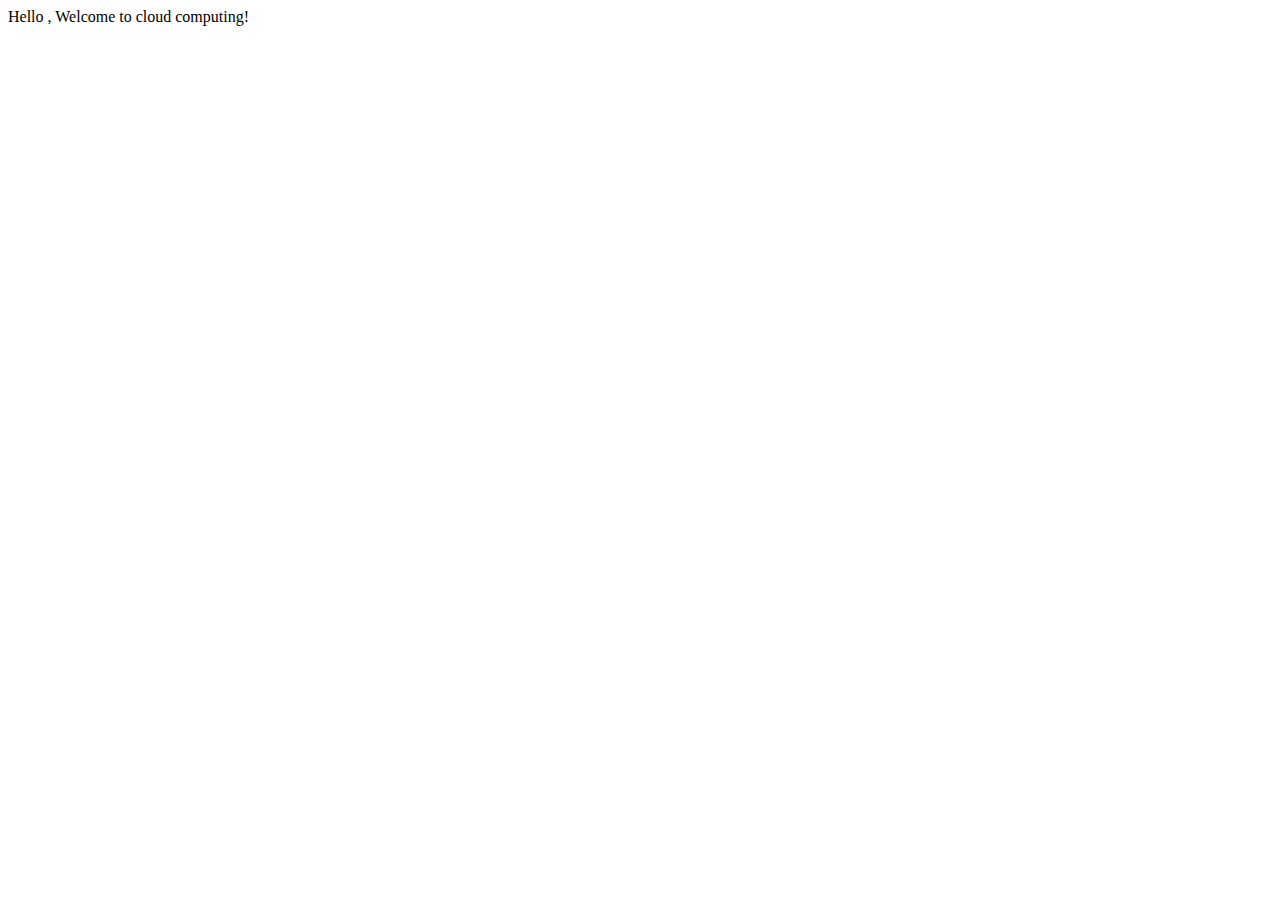
<file: index.html>
<!DOCTYPE html>

<html>
    <head>
        <meta charset="utf-8">
        <meta http-equiv="X-UA-Compatible" content="IE=edge">
        <title></title>
        <meta name="description" content="">
        <meta name="viewport" content="width=device-width, initial-scale=1">
        <link rel="stylesheet" href="">
    </head>
    <body>
        <div>
            Hello , Welcome to cloud computing!
        </div>
    </body>
</html>
</file>
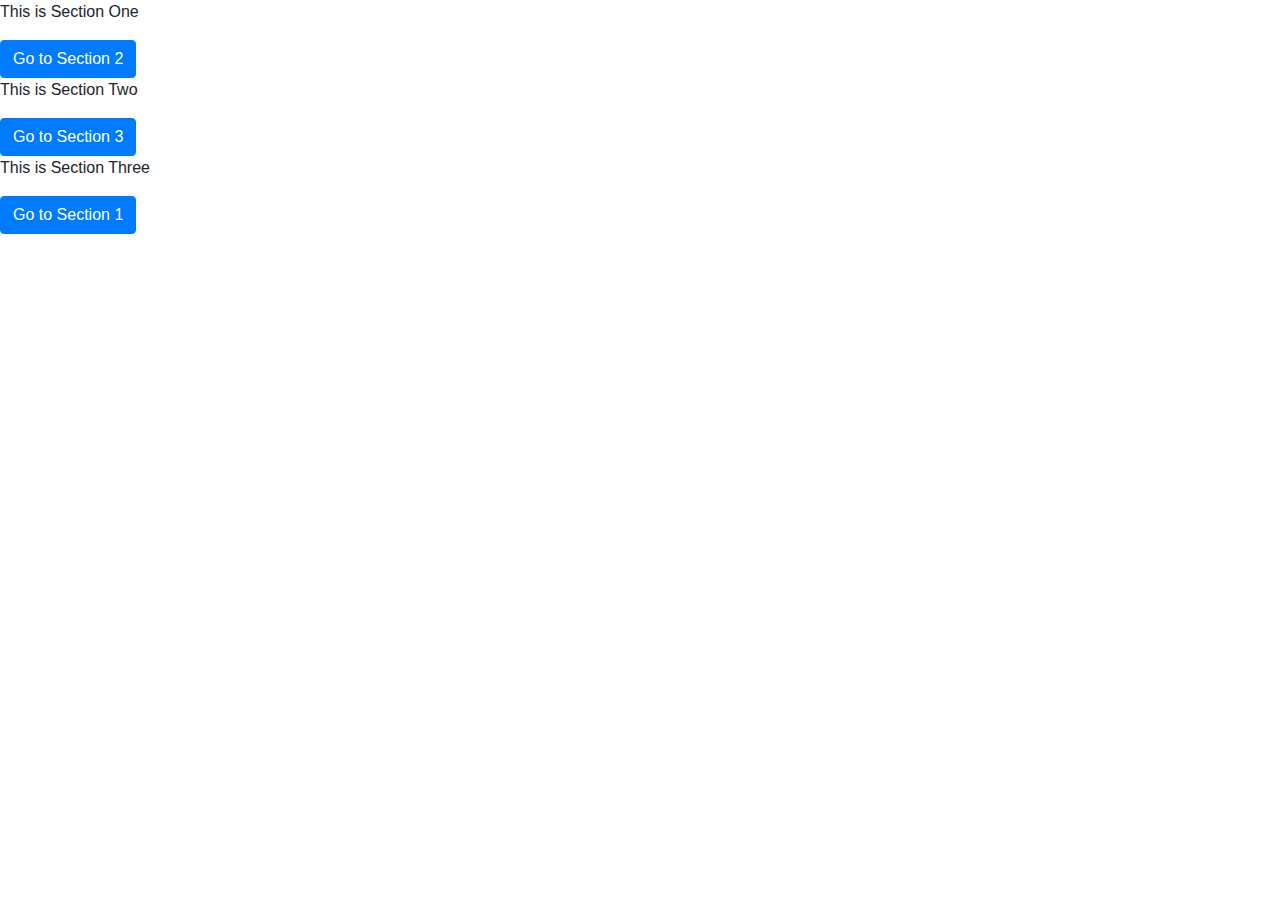
<file: StaticWebsites/dummy.html>
<!DOCTYPE html>
<html>
  <head>
    <link rel="stylesheet" href="https://stackpath.bootstrapcdn.com/bootstrap/4.5.2/css/bootstrap.min.css" integrity="sha384-JcKb8q3iqJ61gNV9KGb8thSsNjpSL0n8PARn9HuZOnIxN0hoP+VmmDGMN5t9UJ0Z" crossorigin="anonymous">
    <script src="https://code.jquery.com/jquery-3.5.1.slim.min.js" integrity="sha384-DfXdz2htPH0lsSSs5nCTpuj/zy4C+OGpamoFVy38MVBnE+IbbVYUew+OrCXaRkfj" crossorigin="anonymous"></script>
    <script src="https://cdn.jsdelivr.net/npm/popper.js@1.16.1/dist/umd/popper.min.js" integrity="sha384-9/reFTGAW83EW2RDu2S0VKaIzap3H66lZH81PoYlFhbGU+6BZp6G7niu735Sk7lN" crossorigin="anonymous"></script>
    <script src="https://stackpath.bootstrapcdn.com/bootstrap/4.5.2/js/bootstrap.min.js" integrity="sha384-B4gt1jrGC7Jh4AgTPSdUtOBvfO8shuf57BaghqFfPlYxofvL8/KUEfYiJOMMV+rV" crossorigin="anonymous"></script>
  </head>
  <body>
    <!--html id attribute,onclick attribute -->
    <div id="section1">
      <p> This is Section One </p>
      <button class="btn btn-primary" onclick="display('section2')">
        Go to Section 2
      </button>
    </div>
    <div id="section2">
      <p> This is Section Two </p>
      <button class="btn btn-primary" onclick="display('section3')">
        Go to Section 3
      </button>
    </div>
    <div id="section3">
      <p> This is Section Three </p>
      <button class="btn btn-primary" onclick="display('section1')">
        Go to Section 1
      </button>
    </div>
    <!-- ccbp ui kit -->
    <script type="text/javascript" src="https://d1tgh8fmlzexmh.cloudfront.net/ccbp-static-website/js/ccbp-ui-kit.js"></script>
  </body>
</html>
</file>
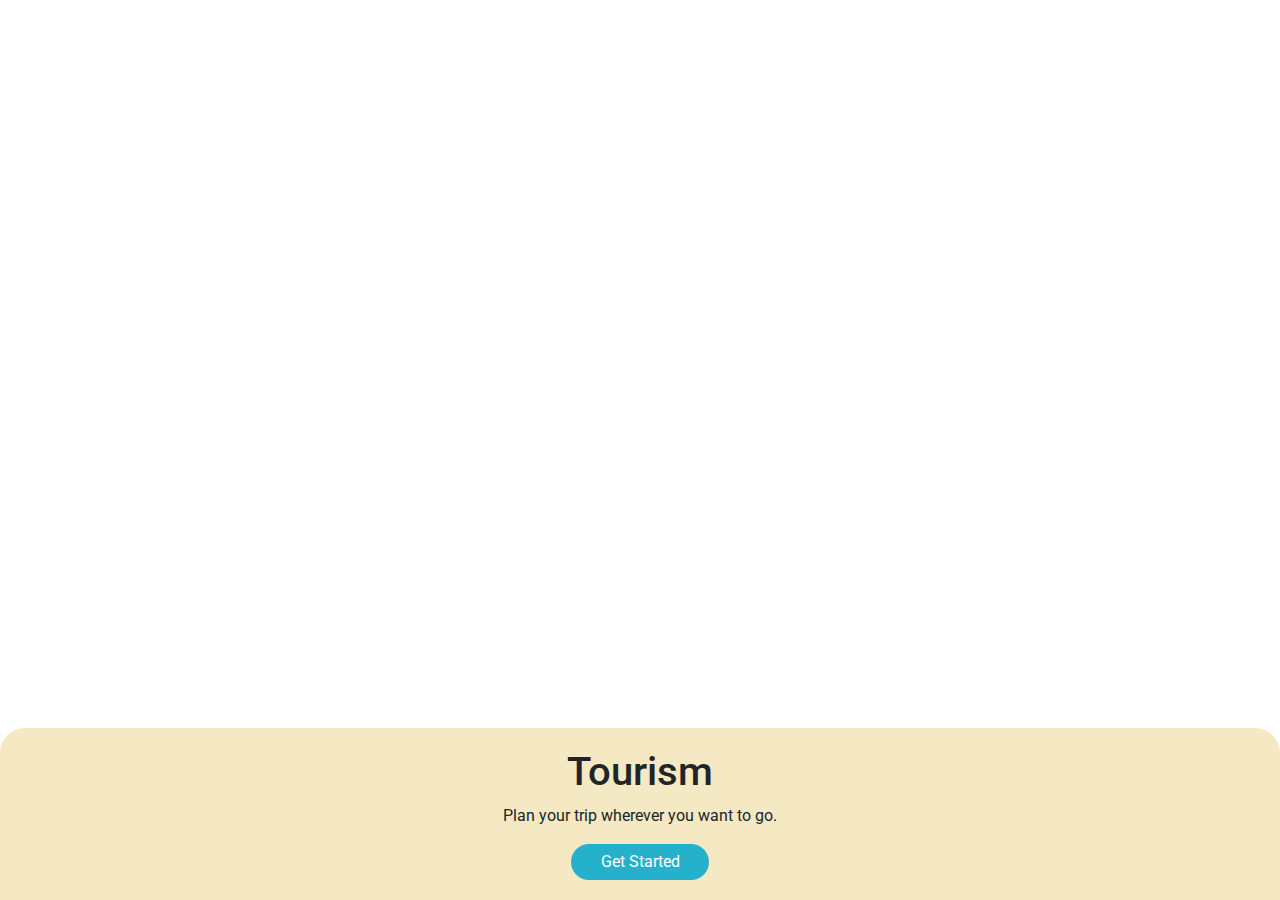
<file: StaticWebsites/home.html>
<!DOCTYPE html>
<html>
    <head>
        <title>Home</title>
        <!-- roboto link -->
        <link rel="preconnect" href="https://fonts.googleapis.com">
        <link rel="preconnect" href="https://fonts.gstatic.com" crossorigin>
        <link href="https://fonts.googleapis.com/css2?family=Roboto:wght@300;400&display=swap" rel="stylesheet">
        <!-- css file link -->
        <link rel="stylesheet" type="text/css" href="home.css">
        <!-- bootstrap cdn -->
        <link rel="stylesheet" href="https://stackpath.bootstrapcdn.com/bootstrap/4.5.2/css/bootstrap.min.css" integrity="sha384-JcKb8q3iqJ61gNV9KGb8thSsNjpSL0n8PARn9HuZOnIxN0hoP+VmmDGMN5t9UJ0Z" crossorigin="anonymous">
        <script src="https://code.jquery.com/jquery-3.5.1.slim.min.js" integrity="sha384-DfXdz2htPH0lsSSs5nCTpuj/zy4C+OGpamoFVy38MVBnE+IbbVYUew+OrCXaRkfj" crossorigin="anonymous"></script>
        <script src="https://cdn.jsdelivr.net/npm/popper.js@1.16.1/dist/umd/popper.min.js" integrity="sha384-9/reFTGAW83EW2RDu2S0VKaIzap3H66lZH81PoYlFhbGU+6BZp6G7niu735Sk7lN" crossorigin="anonymous"></script>
        <script src="https://stackpath.bootstrapcdn.com/bootstrap/4.5.2/js/bootstrap.min.js" integrity="sha384-B4gt1jrGC7Jh4AgTPSdUtOBvfO8shuf57BaghqFfPlYxofvL8/KUEfYiJOMMV+rV" crossorigin="anonymous"></script>
    
    </head>
    <body>
        <div class="bg-container d-flex flex-column justify-content-end">
            <div class="tourism-card">
                <h1 class="main-heading">Tourism</h1>
                <p class="paragraph">
                Plan your trip wherever you want to go.


                </p>
                <button class="button">Get Started</button>
            </div>
        </div>
    </body>
</html>
</file>
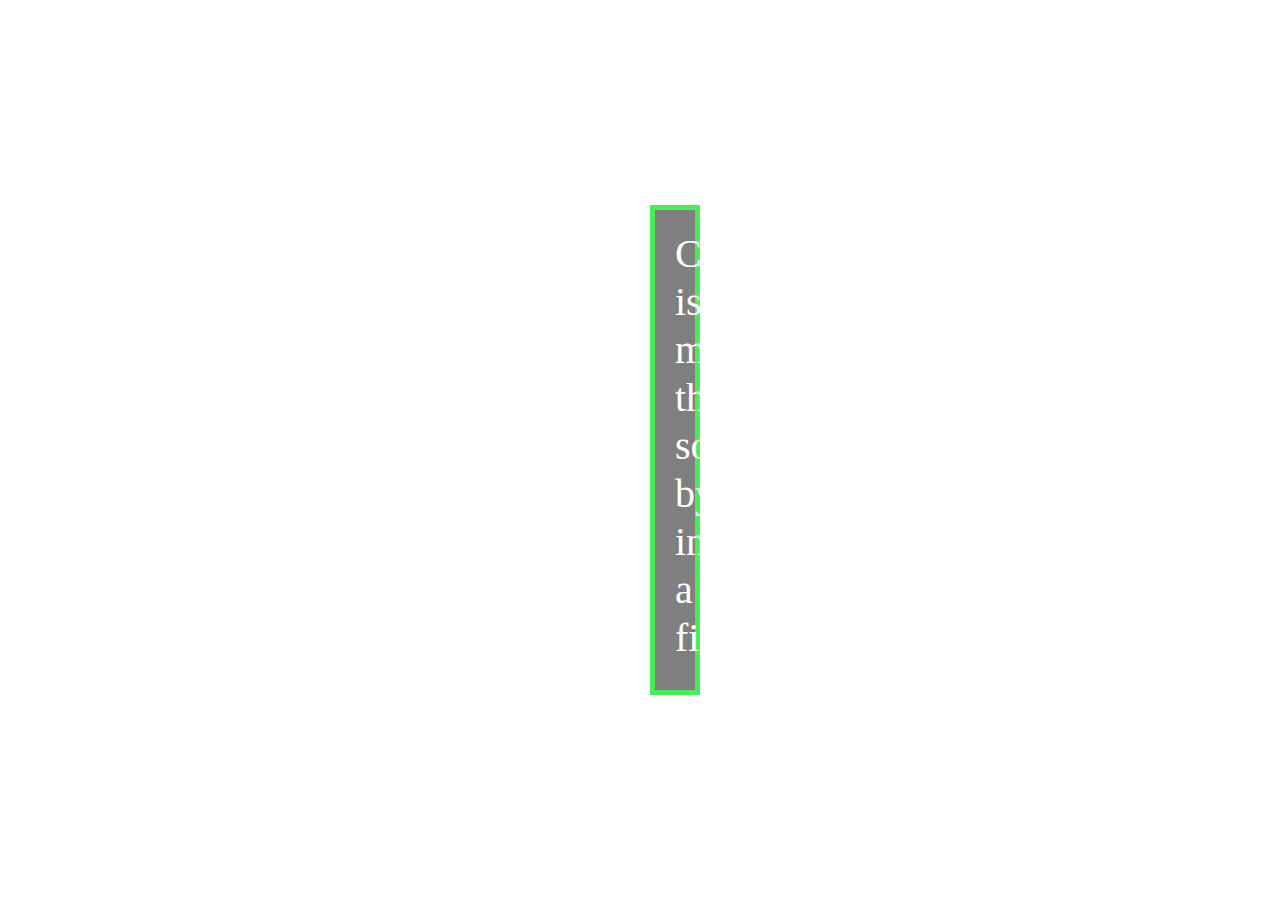
<file: StaticWebsites/practice/ccp.html>
<!DOCTYPE html>
<html>
    <head>
        <title>Coding Cover Page</title>
        <link rel="stylesheet" type="text/css" href="ccp.css">
        <!-- bootstrap cdn -->
        <link rel="stylesheet" href="https://stackpath.bootstrapcdn.com/bootstrap/4.5.2/css/bootstrap.min.css" integrity="sha384-JcKb8q3iqJ61gNV9KGb8thSsNjpSL0n8PARn9HuZOnIxN0hoP+VmmDGMN5t9UJ0Z" crossorigin="anonymous">
        <script src="https://code.jquery.com/jquery-3.5.1.slim.min.js" integrity="sha384-DfXdz2htPH0lsSSs5nCTpuj/zy4C+OGpamoFVy38MVBnE+IbbVYUew+OrCXaRkfj" crossorigin="anonymous"></script>
        <script src="https://cdn.jsdelivr.net/npm/popper.js@1.16.1/dist/umd/popper.min.js" integrity="sha384-9/reFTGAW83EW2RDu2S0VKaIzap3H66lZH81PoYlFhbGU+6BZp6G7niu735Sk7lN" crossorigin="anonymous"></script>
        <script src="https://stackpath.bootstrapcdn.com/bootstrap/4.5.2/js/bootstrap.min.js" integrity="sha384-B4gt1jrGC7Jh4AgTPSdUtOBvfO8shuf57BaghqFfPlYxofvL8/KUEfYiJOMMV+rV" crossorigin="anonymous"></script>
    
    </head>
    <body>
        <div class="bg-container d-flex flex-column justify-content-center">
            <div class="coding-card">
                <h1 class="heading">
                    Code is more than some bytes in a file
                </h1>
            </div>
        </div>
    </body>
</html>
</file>
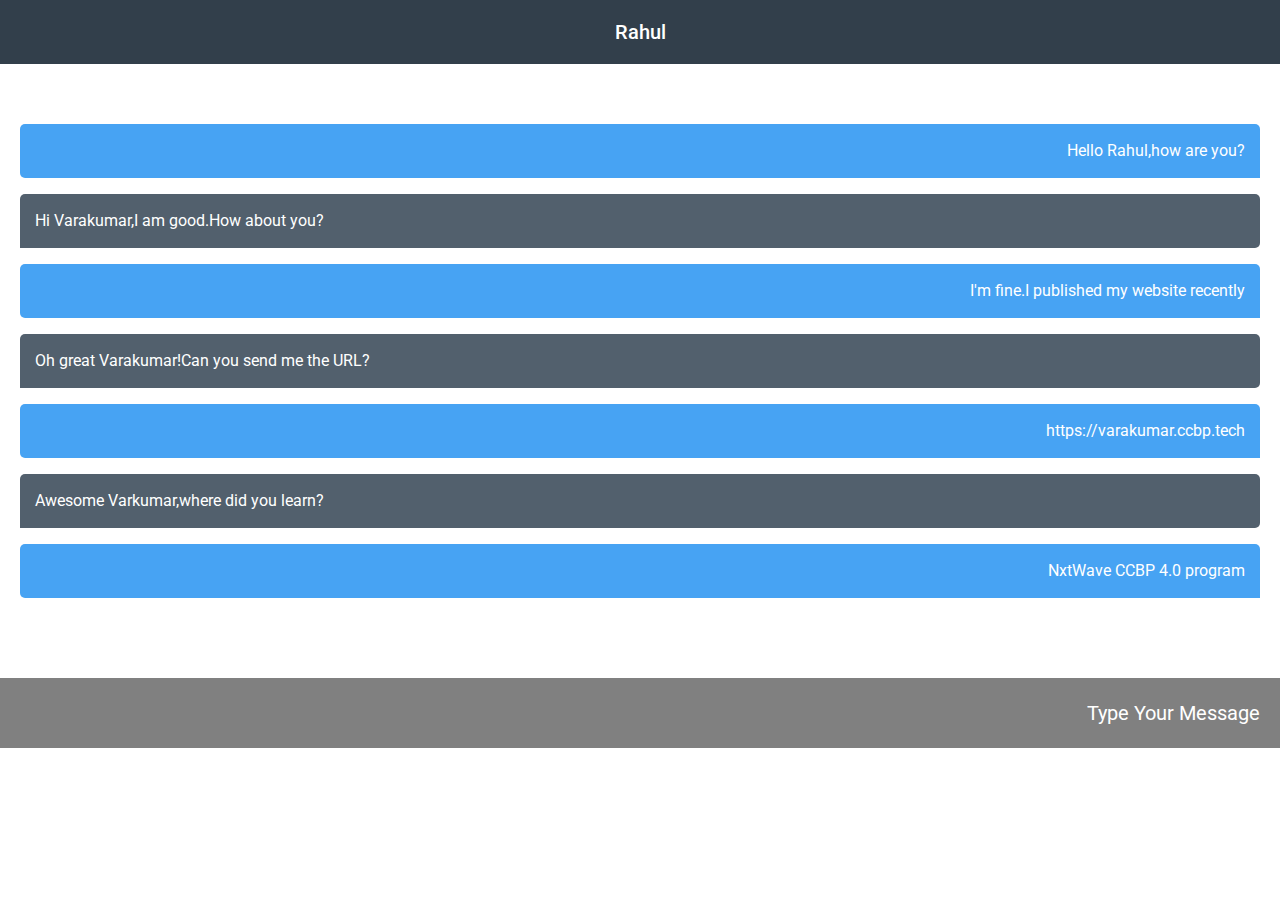
<file: StaticWebsites/practice/chatpage.html>
<!DOCTYPE html>
<html>

<head>
    <title>Chat Page </title>
        <!-- roboto link -->
        <link rel="preconnect" href="https://fonts.googleapis.com">
        <link rel="preconnect" href="https://fonts.gstatic.com" crossorigin>
        <link href="https://fonts.googleapis.com/css2?family=Roboto:wght@300;400&display=swap" rel="stylesheet">
        <!-- css file link -->
        <link rel="stylesheet" type="text/css" href="chatpage.css">
        <!-- bootstrap cdn -->
        <link rel="stylesheet" href="https://stackpath.bootstrapcdn.com/bootstrap/4.5.2/css/bootstrap.min.css" integrity="sha384-JcKb8q3iqJ61gNV9KGb8thSsNjpSL0n8PARn9HuZOnIxN0hoP+VmmDGMN5t9UJ0Z" crossorigin="anonymous">
        <script src="https://code.jquery.com/jquery-3.5.1.slim.min.js" integrity="sha384-DfXdz2htPH0lsSSs5nCTpuj/zy4C+OGpamoFVy38MVBnE+IbbVYUew+OrCXaRkfj" crossorigin="anonymous"></script>
        <script src="https://cdn.jsdelivr.net/npm/popper.js@1.16.1/dist/umd/popper.min.js" integrity="sha384-9/reFTGAW83EW2RDu2S0VKaIzap3H66lZH81PoYlFhbGU+6BZp6G7niu735Sk7lN" crossorigin="anonymous"></script>
        <script src="https://stackpath.bootstrapcdn.com/bootstrap/4.5.2/js/bootstrap.min.js" integrity="sha384-B4gt1jrGC7Jh4AgTPSdUtOBvfO8shuf57BaghqFfPlYxofvL8/KUEfYiJOMMV+rV" crossorigin="anonymous"></script>
               
</head>

<body>
    <div class="bg-container">
        <h1 class="heading">Rahul</h1>
        <p class="chat-card">Hello Rahul,how are you?</p>
        <p class="chat-card1">Hi Varakumar,I am good.How about you?</p>
        <p class="chat-card">I'm fine.I published my website recently</p>
        <p class="chat-card1">Oh great Varakumar!Can you send me the URL?</p>
        <p class="chat-card">https://varakumar.ccbp.tech</p>
        <p class="chat-card1">Awesome Varkumar,where did you learn?</p>
        <p class="chat-card">NxtWave CCBP 4.0 program</p>

        <p class="chat-card2"> Type Your Message </p>
        
    </div>
</body>

</html>
</file>
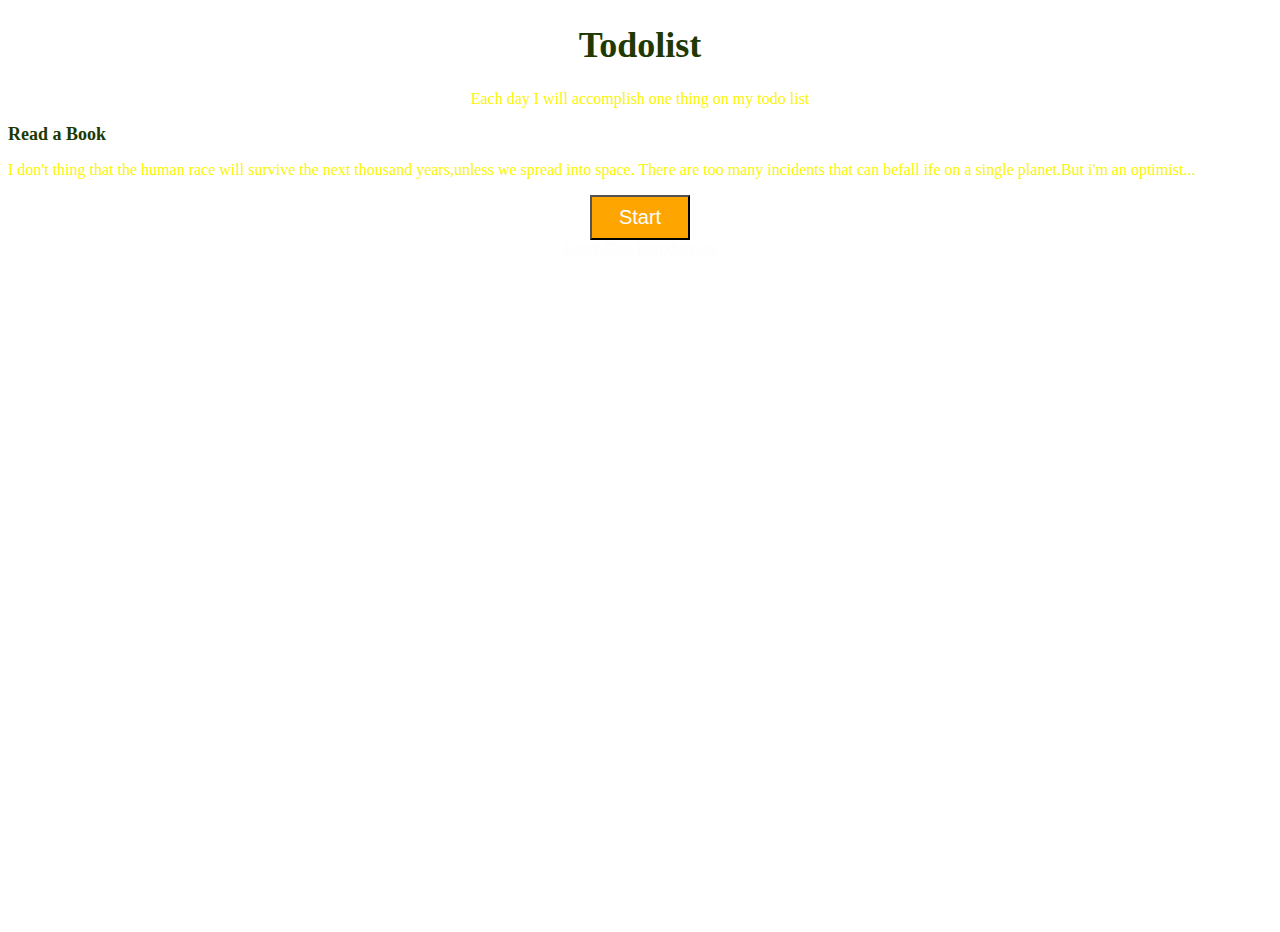
<file: StaticWebsites/practice/todo.html>
<!DOCTYPE html>
<html>
    <head> 
        <title> Your Page </title>
        <link rel="stylesheet" type="text/css" href="todo.css">
    </head>
    <body>
        <div class="bg-container">
            <div class="card">
                <h1 class="main-heading">Todolist</h1>
                <p> Each day I will accomplish one thing on my todo list </p>
            </div>
            <div class="card1">
                <h1 class="heading">Read a Book</h1>
                <p class="paragraph">
                    I don't thing that the human race will survive the
                    next thousand years,unless we spread into space.
                    There are too many incidents that can befall ife on
                    a single planet.But i'm an optimist...
                </p>
                <button class="button">Start</button>
            </div>
            <div class="card2">Don't Skip Introduction</div>
        </div>
    </body>

</html>
</file>
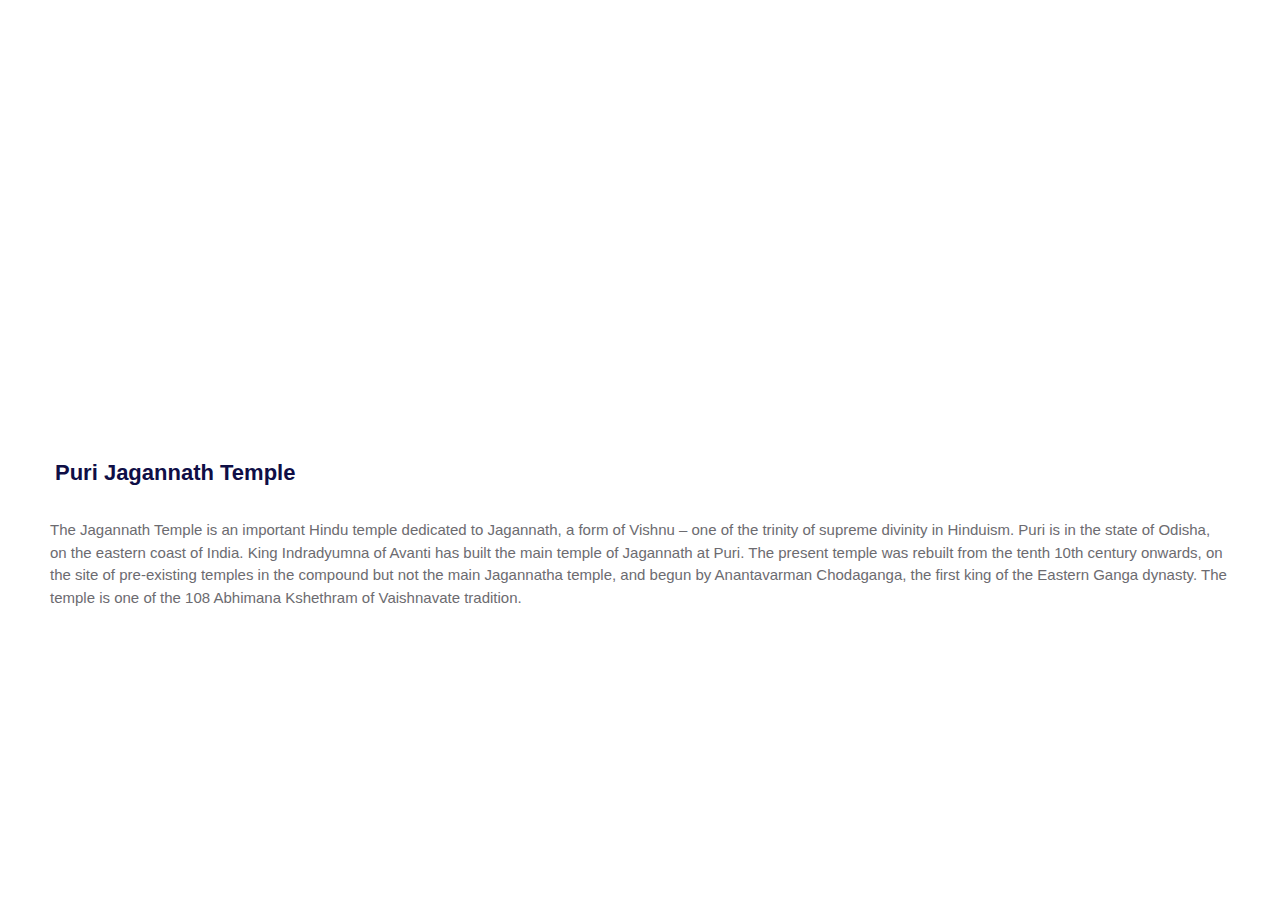
<file: StaticWebsites/practice/video.html>
<!DOCTYPE html>
<html lang="en">
<head>
    <meta charset="UTF-8">
    <meta name="viewport" content="width=device-width, initial-scale=1.0">
    <title>Detailed View</title>
    <!-- css file -->
    <link rel="stylesheet" type="text/css" href="video.css">
    <!-- bootstrap cdn -->
    <link rel="stylesheet" href="https://stackpath.bootstrapcdn.com/bootstrap/4.5.2/css/bootstrap.min.css" integrity="sha384-JcKb8q3iqJ61gNV9KGb8thSsNjpSL0n8PARn9HuZOnIxN0hoP+VmmDGMN5t9UJ0Z" crossorigin="anonymous">
    <script src="https://code.jquery.com/jquery-3.5.1.slim.min.js" integrity="sha384-DfXdz2htPH0lsSSs5nCTpuj/zy4C+OGpamoFVy38MVBnE+IbbVYUew+OrCXaRkfj" crossorigin="anonymous"></script>
    <script src="https://cdn.jsdelivr.net/npm/popper.js@1.16.1/dist/umd/popper.min.js" integrity="sha384-9/reFTGAW83EW2RDu2S0VKaIzap3H66lZH81PoYlFhbGU+6BZp6G7niu735Sk7lN" crossorigin="anonymous"></script>
    <script src="https://stackpath.bootstrapcdn.com/bootstrap/4.5.2/js/bootstrap.min.js" integrity="sha384-B4gt1jrGC7Jh4AgTPSdUtOBvfO8shuf57BaghqFfPlYxofvL8/KUEfYiJOMMV+rV" crossorigin="anonymous"></script>
 
</head>
<body>
    <div class="dv-bg-container">
        <h1 class="dv-heading">
            Detailed View
        </h1>
    
        <div class="dv-card-container">
            <div class=" embed-responsive embed-responsive-16by9 your-video">
                <iframe
                    class="embed-responsive-item  "
                    src="https://www.youtube.com/embed/TK8TkDG056I?rel=0"
                    allowfullscreen
                ></iframe>
            </div>
            <div>  
                <h1 class="tc-heading">
                    Puri Jagannath Temple
                </h1>
                <p class="tc-description">
                    The Jagannath Temple is an important Hindu temple dedicated to Jagannath, a form of Vishnu – one of the trinity of supreme divinity in Hinduism.
                    Puri is in the state of Odisha, on the eastern coast of India.
                    King Indradyumna of Avanti has built the main temple of Jagannath at Puri.
                    The present temple was rebuilt from the tenth 10th century onwards,
                    on the site of pre-existing temples in the compound but not the main Jagannatha temple,
                    and begun by Anantavarman Chodaganga, the first king of the Eastern Ganga dynasty.
                    The temple is one of the 108 Abhimana Kshethram of Vaishnavate tradition.
                </p>
                
            </div>
        </div>
    </div>
</body>
</html>
</file>
<file: StaticWebsites/home.css>
.bg-container{
    background-image: url("https://wallpapercave.com/wp/wp3480269.jpg");
    height: 100vh;
    background-size: cover;
}

.tourism-card{
    text-align: center; 
    background-color:white;
    border-top-left-radius: 25px;
    border-top-right-radius: 25px;
    padding: 20px;
    background-color: rgb(244, 233, 195);
}
.main-heading{
    font-family: "roboto",sans-serif;
}
.paragraph{
    font-family: "roboto",sans-serif;
}
.button{
    height: 36px;
    width: 138px;
    background-color: #25b1cc;
    color: white;
    border-radius: 25px;
    border-width: 0px;
}
</file>
<file: StaticWebsites/practice/ccp.css>
.bg-container{
    background-image: url("https://d1tgh8fmlzexmh.cloudfront.net/ccbp-static-website/codingbg.png");
    height: 100vh;
    background-size: cover;
}
.coding-card{
    padding:20px;
    margin-left: 650px;
    margin-right: 650px;
    border-style: solid;
    border-color: #48ee59;
    border-width: 5px;
    background-color: #00000080;
    border-color: #48ee59;
}
.heading{
    text-align: left;
    color: white;
    font-family: serif;
}
</file>
<file: StaticWebsites/practice/chatpage.css>
.bg-container{
    background-image: url("https://d1tgh8fmlzexmh.cloudfront.net/ccbp-static-website/chatbg.png");
    height: 100vh;
    background-size: cover;
}
.heading{
    margin-bottom: 60px;
    font-family: "roboto",sans-serif;
    padding: 20px;
    font-size: 20px;
    text-align: center;
    color: #ffffff;
    background-color: #323f4b;
}
.chat-card{
    margin-left: 20px;
    margin-right: 20px;
    padding: 15px;
    text-align: right;
    color: white;
    border-top-left-radius: 5px;
    border-top-right-radius: 5px;
    border-bottom-left-radius: 5px;
    background-color: #47a3f3;
    font-family: "roboto",sans-serif;
}
.chat-card1{
    margin-left: 20px;
    margin-right: 20px;
    padding:15px;
    text-align: left;
    color: white;
    border-top-left-radius: 5px;
    border-top-right-radius:5px;
    border-bottom-right-radius: 5px;
    background-color: #52606d;
    font-family: "roboto",sans-serif;
}
.chat-card2{
    margin-top: 80px;
    font-size: 20px;
    color: rgb(255, 255, 255);
    background-color: grey;
    padding: 20px;
    text-align: right;
}
</file>
<file: StaticWebsites/practice/todo.css>
.bg-container{
    background-image: url("https://images.pexels.com/photos/1976971/pexels-photo-1976971.jpeg?cs=srgb&dl=book-stack-books-literature-1976971.jpg&fm=jpg");
    height: 100vh;
    background-size: cover;
     
}
.card{
    text-align: center;   
    color: rgb(249, 245, 4);
    .main-heading{
        font-size: 36px;
        font-family: serif;
        color:rgb(32, 57, 2);
    }
}
.card1{
    text-align: center;   
    color:rgb(32, 57, 2);
    .heading{
        text-align: left;
        font-size: 18px;
        font-family: serif;
    }
    .paragraph{
        text-align: left;
        color:rgb(249, 245, 4);
    }
    .button {
        height: 45px;
        width: 100px;
        font-size: 20px;
        color: white;
        background-color: orange;
    }
}
.card2{
    text-align: center;
    color:rgb(253, 253, 253);
    text-decoration: underline;
}
</file>
<file: StaticWebsites/practice/video.css>
@import url("https://fonts.googleapis.com/css2?family=Bree+Serif&family=Caveat:wght@400;700&family=Lobster&family=Monoton&family=Open+Sans:ital,wght@0,400;0,700;1,400;1,700&family=Playfair+Display+SC:ital,wght@0,400;0,700;1,700&family=Playfair+Display:ital,wght@0,400;0,700;1,700&family=Roboto:ital,wght@0,400;0,700;1,400;1,700&family=Source+Sans+Pro:ital,wght@0,400;0,700;1,700&family=Work+Sans:ital,wght@0,400;0,700;1,700&display=swap");


.dv-bg-container{
    background-image: url("https://d1tgh8fmlzexmh.cloudfront.net/ccbp-static-website/seabg.png");
    background-size: cover;
    height: 100vh;
}
.dv-heading{
    font-family: roboto;
    font-size: 50px;
    font-weight: bold;
    color: #ffffff;
    padding: 24px;
}
.dv-card-container{
    background-color: white;
    border-bottom-left-radius: 10px;
    border-bottom-right-radius: 10px;
    padding: 20px;
    margin: 20px;
}

.tc-heading{
    font-family: sans-serif;
    font-size: 22px;
    font-weight: bold;
    padding: 15px;
    color: #0f0e46;
}
.tc-description{
    font-family: sans-serif;
    font-size: 15px;
    padding: 10px;
    color: #6c6b70;
}
.your-video{
    height: 33vh;
}
</file>
